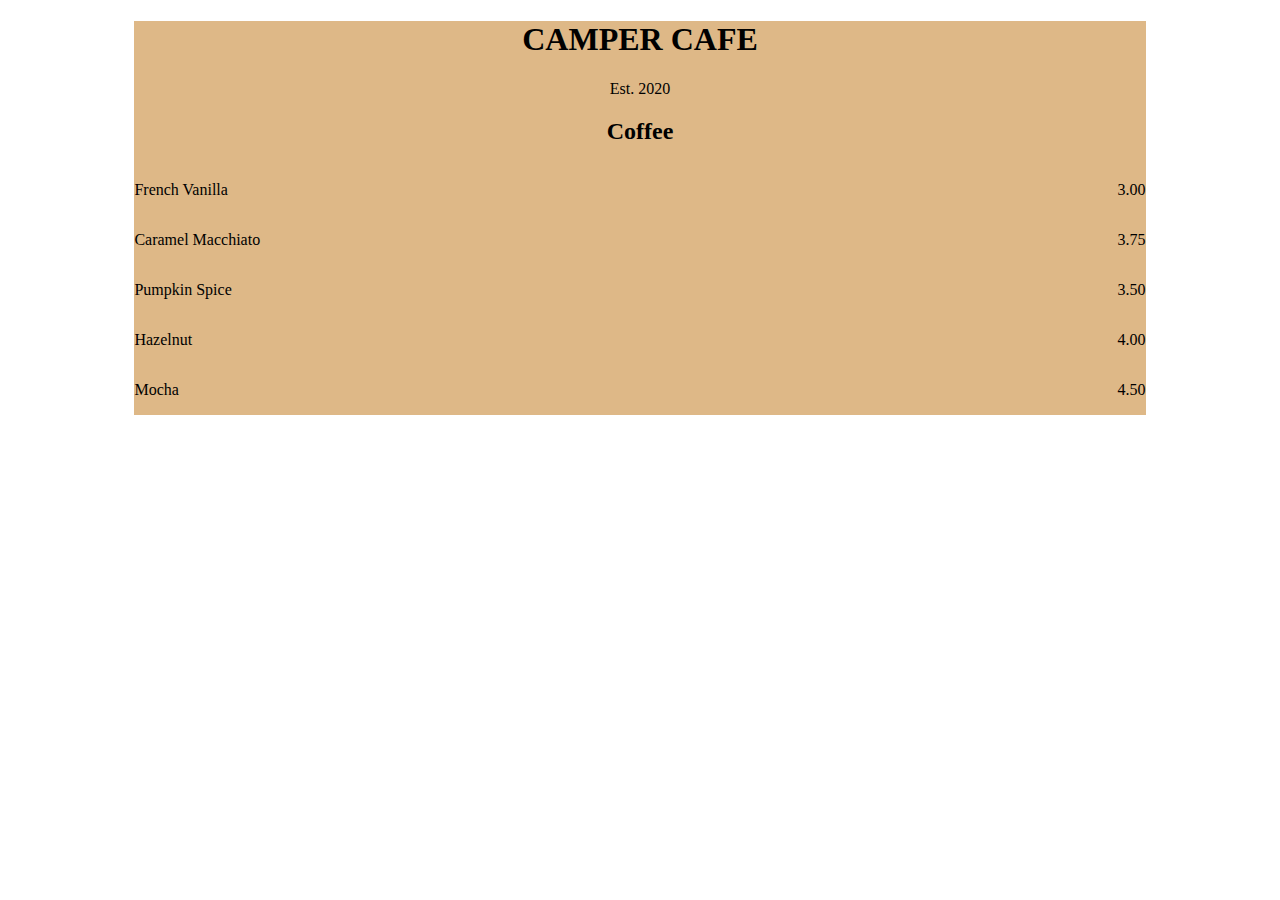
<file: Html+Css-Projects/Cafe-Menu/index.html>
<!DOCTYPE html>
<html lang="en">
<head>
    <meta charset="UTF-8">
    <!-- The `<meta name="viewport" content="width=device-width, initial-scale=1.0">` tag is used to
    control the layout and scaling of the webpage on different devices. -->
    <meta name="viewport" content="width=device-width, initial-scale=1.0">
    <title>Cafe Menu</title>
    <!-- The `<link rel="stylesheet" href="style.css">` tag is used to link an external CSS file to the
    HTML document. In this case, it is linking a CSS file named "style.css" to the HTML document.
    This allows you to apply styles and formatting to the HTML elements using CSS rules defined in
    the external CSS file. -->
    <link rel="stylesheet" href="style.css">
</head>
<body>
    <div class="menu">
     <main>
         <h1>CAMPER CAFE</h1>   
         <p>Est. 2020</p>
        <section>
            <h2>Coffee</h2>
            <article class="item"> <!--article elements commonly contain multiple elements that have related information.-->
                <p class="flavor">French Vanilla</p><p class="price">3.00</p>
            </article>
            <article class="item">
                <p class="flavor">Caramel Macchiato</p><p class="price">3.75</p>
            </article>
            <article class="item">
                <p class="flavor">Pumpkin Spice</p><p class="price">3.50</p>
            </article>
            <article class="item">
                <p class="flavor">Hazelnut</p><p class="price">4.00</p>
            </article>
            <article class="item">
                <p class="flavor">Mocha</p><p class="price">4.50</p>
            </article>
        </section>
     </main>
    </div>
    
</body>
</html>
</file>
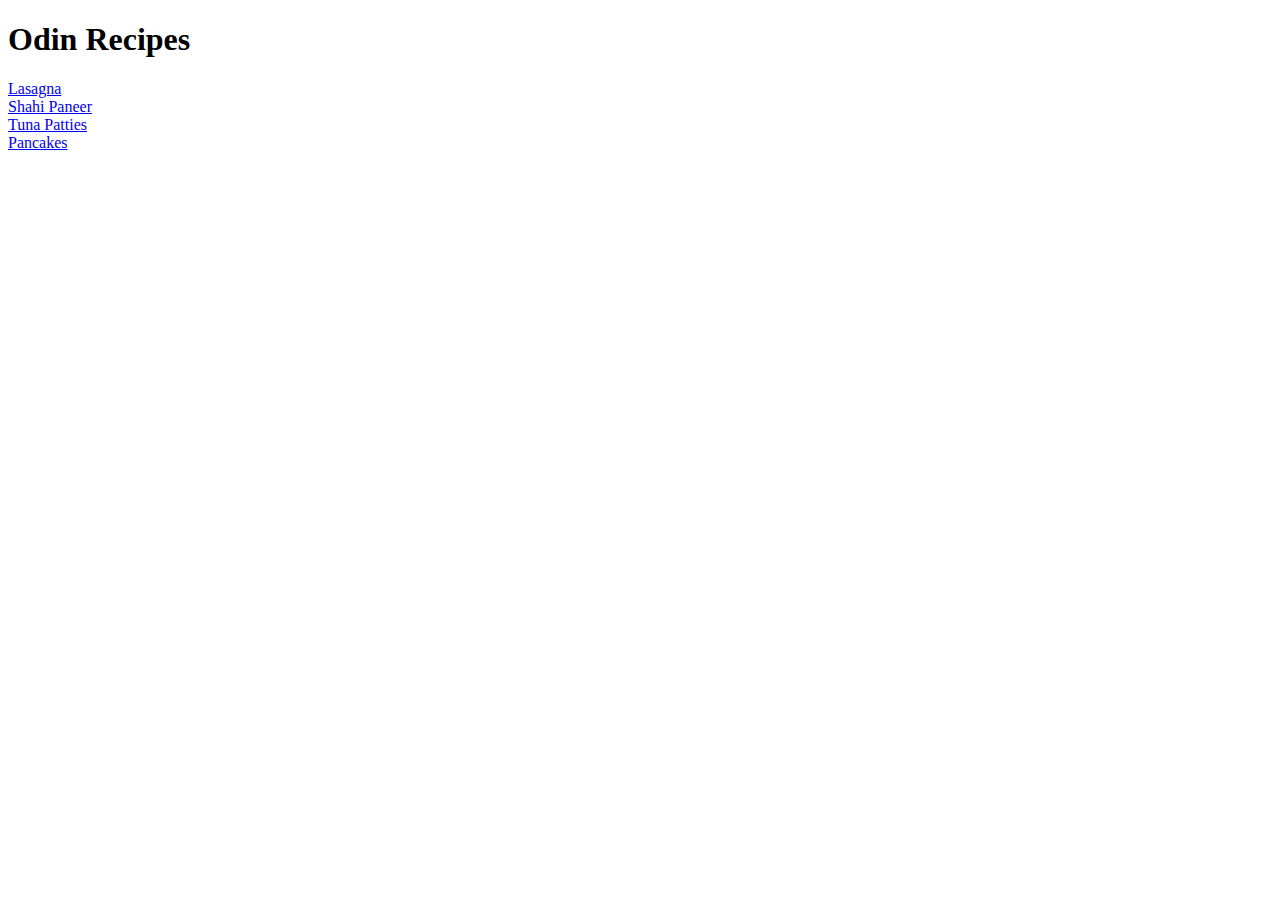
<file: Html+Css-Projects/Odin-recipes/index.html>
<!DOCTYPE html>
<html lang="en">
<head>
    <meta charset="UTF-8">
    <meta name="viewport" content="width=device-width, initial-scale=1.0">
    <title>Document</title>
</head>
<body>
    <h1>Odin Recipes</h1>
    <a href="/Html-Projects/Odin-recipes/recipes/lasagna.html">Lasagna</a>
    <br>
    <a href="/Html-Projects/Odin-recipes/recipes/shahi-panner.html">Shahi Paneer</a>
    <br>
    <a href="/Html-Projects/Odin-recipes/recipes/tuna-patties.html">Tuna Patties</a>
    <br>
    <a href="/Html-Projects/Odin-recipes/recipes/pancakes.html">Pancakes</a>

</body>
</html>
</file>
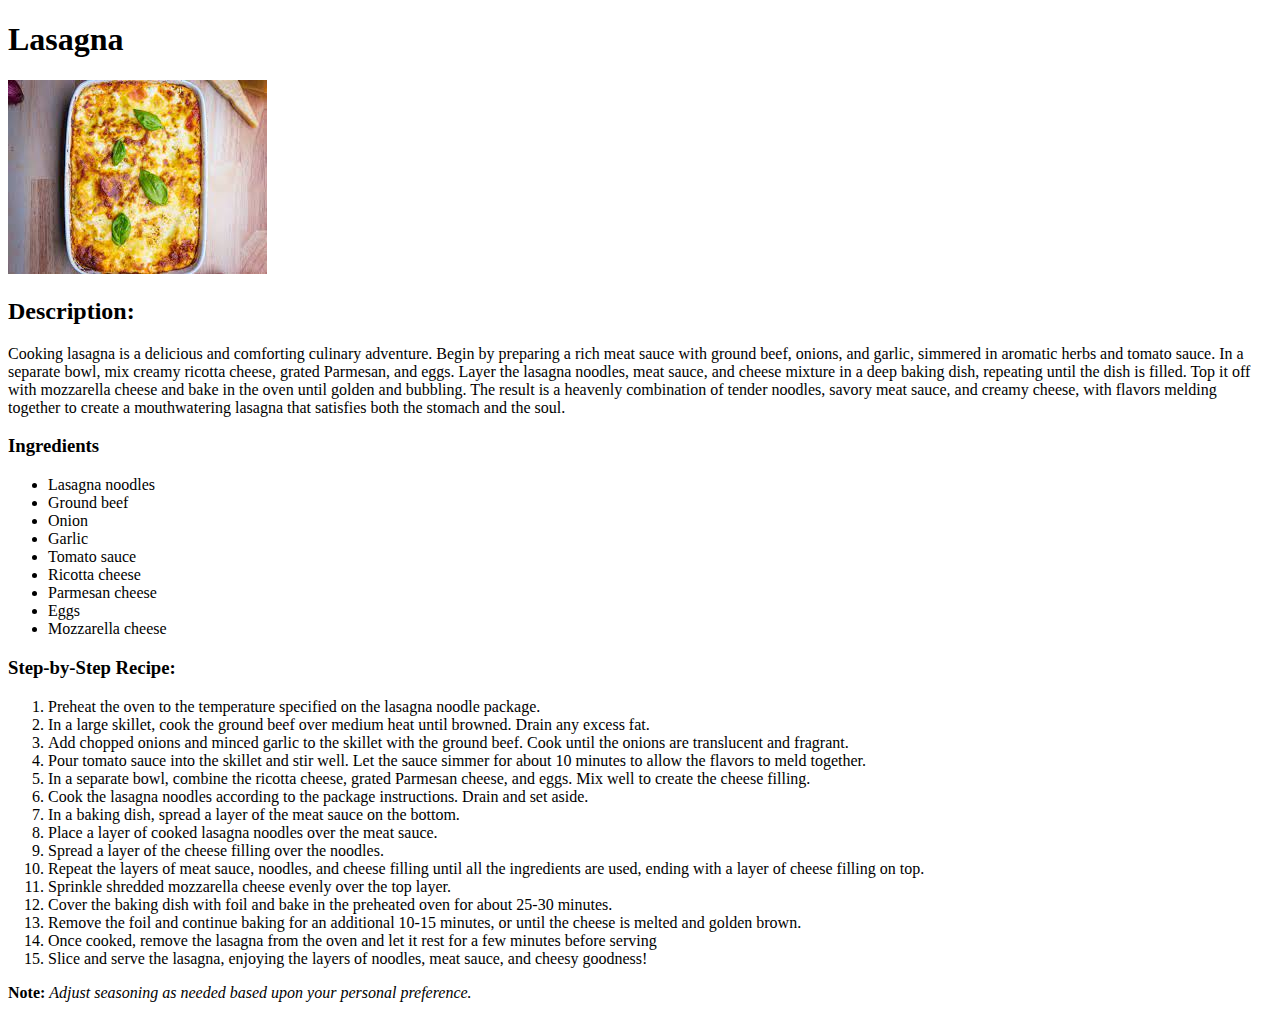
<file: Html+Css-Projects/Odin-recipes/recipes/lasagna.html>
<!DOCTYPE html>
<html lang="en">
<head>
    <meta charset="UTF-8">
    <meta name="viewport" content="width=device-width, initial-scale=1.0">
    <title>Lasagna</title>
</head>
<body>
    <h1>Lasagna</h1>
    <img src="[data-uri]" alt="">
    <br>
    <h2>Description:</h2>
    <p>Cooking lasagna is a delicious and comforting culinary adventure. Begin by preparing a rich meat sauce with ground beef, onions, and garlic, simmered in aromatic herbs and tomato sauce. In a separate bowl, mix creamy ricotta cheese, grated Parmesan, and eggs. Layer the lasagna noodles, meat sauce, and cheese mixture in a deep baking dish, repeating until the dish is filled. Top it off with mozzarella cheese and bake in the oven until golden and bubbling. The result is a heavenly combination of tender noodles, savory meat sauce, and creamy cheese, with flavors melding together to create a mouthwatering lasagna that satisfies both the stomach and the soul.</p>
    <h3>Ingredients</h3>
    <ul>
        <li>Lasagna noodles</li>
        <li>Ground beef</li>
        <li>Onion</li>
        <li>Garlic</li>
        <li>Tomato sauce</li>
        <li>Ricotta cheese</li>
        <li>Parmesan cheese</li>
        <li>Eggs</li>
        <li>Mozzarella cheese</li>
    </ul>
    <h3>Step-by-Step Recipe:</h3>
    <ol type="1">
        <li>Preheat the oven to the temperature specified on the lasagna noodle package.</li>
        <li>In a large skillet, cook the ground beef over medium heat until browned. Drain any excess fat.</li>
        <li>Add chopped onions and minced garlic to the skillet with the ground beef. Cook until the onions are translucent and fragrant.</li>
        <li>Pour tomato sauce into the skillet and stir well. Let the sauce simmer for about 10 minutes to allow the flavors to meld together.</li>
        <li>In a separate bowl, combine the ricotta cheese, grated Parmesan cheese, and eggs. Mix well to create the cheese filling.</li>
        <li>Cook the lasagna noodles according to the package instructions. Drain and set aside.</li>
        <li>In a baking dish, spread a layer of the meat sauce on the bottom.</li>
        <li>Place a layer of cooked lasagna noodles over the meat sauce.</li>
        <li>Spread a layer of the cheese filling over the noodles.</li>
        <li>Repeat the layers of meat sauce, noodles, and cheese filling until all the ingredients are used, ending with a layer of cheese filling on top.</li>
        <li>Sprinkle shredded mozzarella cheese evenly over the top layer.</li>
        <li>Cover the baking dish with foil and bake in the preheated oven for about 25-30 minutes.</li>
        <li>Remove the foil and continue baking for an additional 10-15 minutes, or until the cheese is melted and golden brown.</li>
        <li>Once cooked, remove the lasagna from the oven and let it rest for a few minutes before serving</li>
        <li>Slice and serve the lasagna, enjoying the layers of noodles, meat sauce, and cheesy goodness!</li>
    </ol>
    <strong>Note:</strong> <em>Adjust seasoning as needed based upon your personal preference.</em>

</body>
</html>
</file>
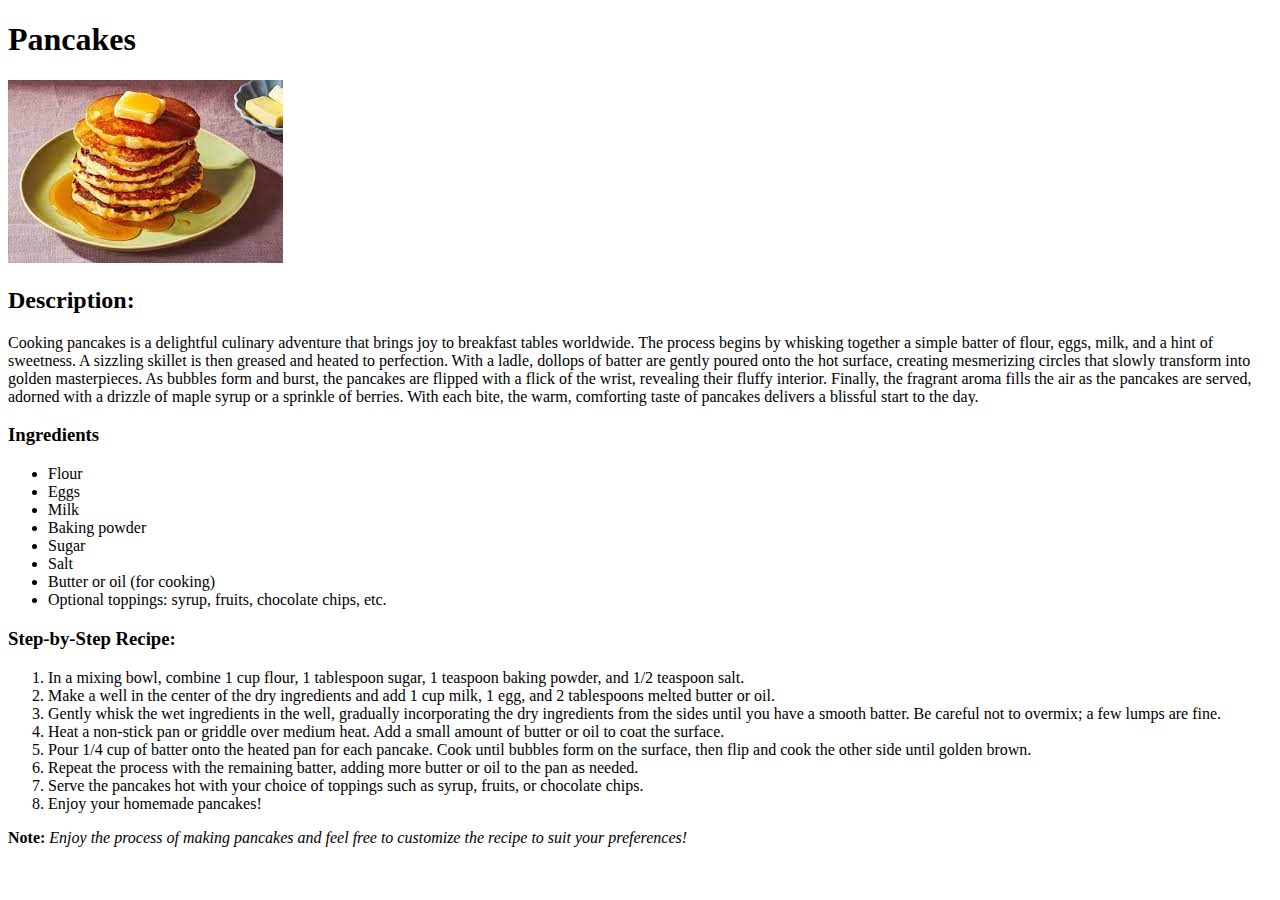
<file: Html+Css-Projects/Odin-recipes/recipes/pancakes.html>
<!DOCTYPE html>
<html lang="en">
<head>
    <meta charset="UTF-8">
    <meta name="viewport" content="width=device-width, initial-scale=1.0">
    <title>Pancakes</title>
</head>
<body>
    <h1>Pancakes</h1>
    <img src="[data-uri]" alt="">
    <br>
    <h2>Description:</h2>
    <p>Cooking pancakes is a delightful culinary adventure that brings joy to breakfast tables worldwide. The process begins by whisking together a simple batter of flour, eggs, milk, and a hint of sweetness. A sizzling skillet is then greased and heated to perfection. With a ladle, dollops of batter are gently poured onto the hot surface, creating mesmerizing circles that slowly transform into golden masterpieces. As bubbles form and burst, the pancakes are flipped with a flick of the wrist, revealing their fluffy interior. Finally, the fragrant aroma fills the air as the pancakes are served, adorned with a drizzle of maple syrup or a sprinkle of berries. With each bite, the warm, comforting taste of pancakes delivers a blissful start to the day.</p>
    <h3>Ingredients</h3>
    <ul>
        <li>Flour</li>
        <li>Eggs</li>
        <li>Milk</li>
        <li>Baking powder</li>
        <li>Sugar</li>
        <li>Salt</li>
        <li>Butter or oil (for cooking)</li>
        <li>Optional toppings: syrup, fruits, chocolate chips, etc.</li>
    </ul>
    <h3>Step-by-Step Recipe:</h3>
    <ol type="1">
        <li>In a mixing bowl, combine 1 cup flour, 1 tablespoon sugar, 1 teaspoon baking powder, and 1/2 teaspoon salt.</li>
        <li> Make a well in the center of the dry ingredients and add 1 cup milk, 1 egg, and 2 tablespoons melted butter or oil.</li>
        <li>Gently whisk the wet ingredients in the well, gradually incorporating the dry ingredients from the sides until you have a smooth batter. Be careful not to overmix; a few lumps are fine.</li>
        <li> Heat a non-stick pan or griddle over medium heat. Add a small amount of butter or oil to coat the surface.</li>
        <li>Pour 1/4 cup of batter onto the heated pan for each pancake. Cook until bubbles form on the surface, then flip and cook the other side until golden brown.</li>
        <li>Repeat the process with the remaining batter, adding more butter or oil to the pan as needed.</li>
        <li>Serve the pancakes hot with your choice of toppings such as syrup, fruits, or chocolate chips.</li>
        <li>Enjoy your homemade pancakes!</li>
    </ol>
    <strong>Note:</strong> <em>Enjoy the process of making pancakes and feel free to customize the recipe to suit your preferences!</em>
</body>
</html>
</file>
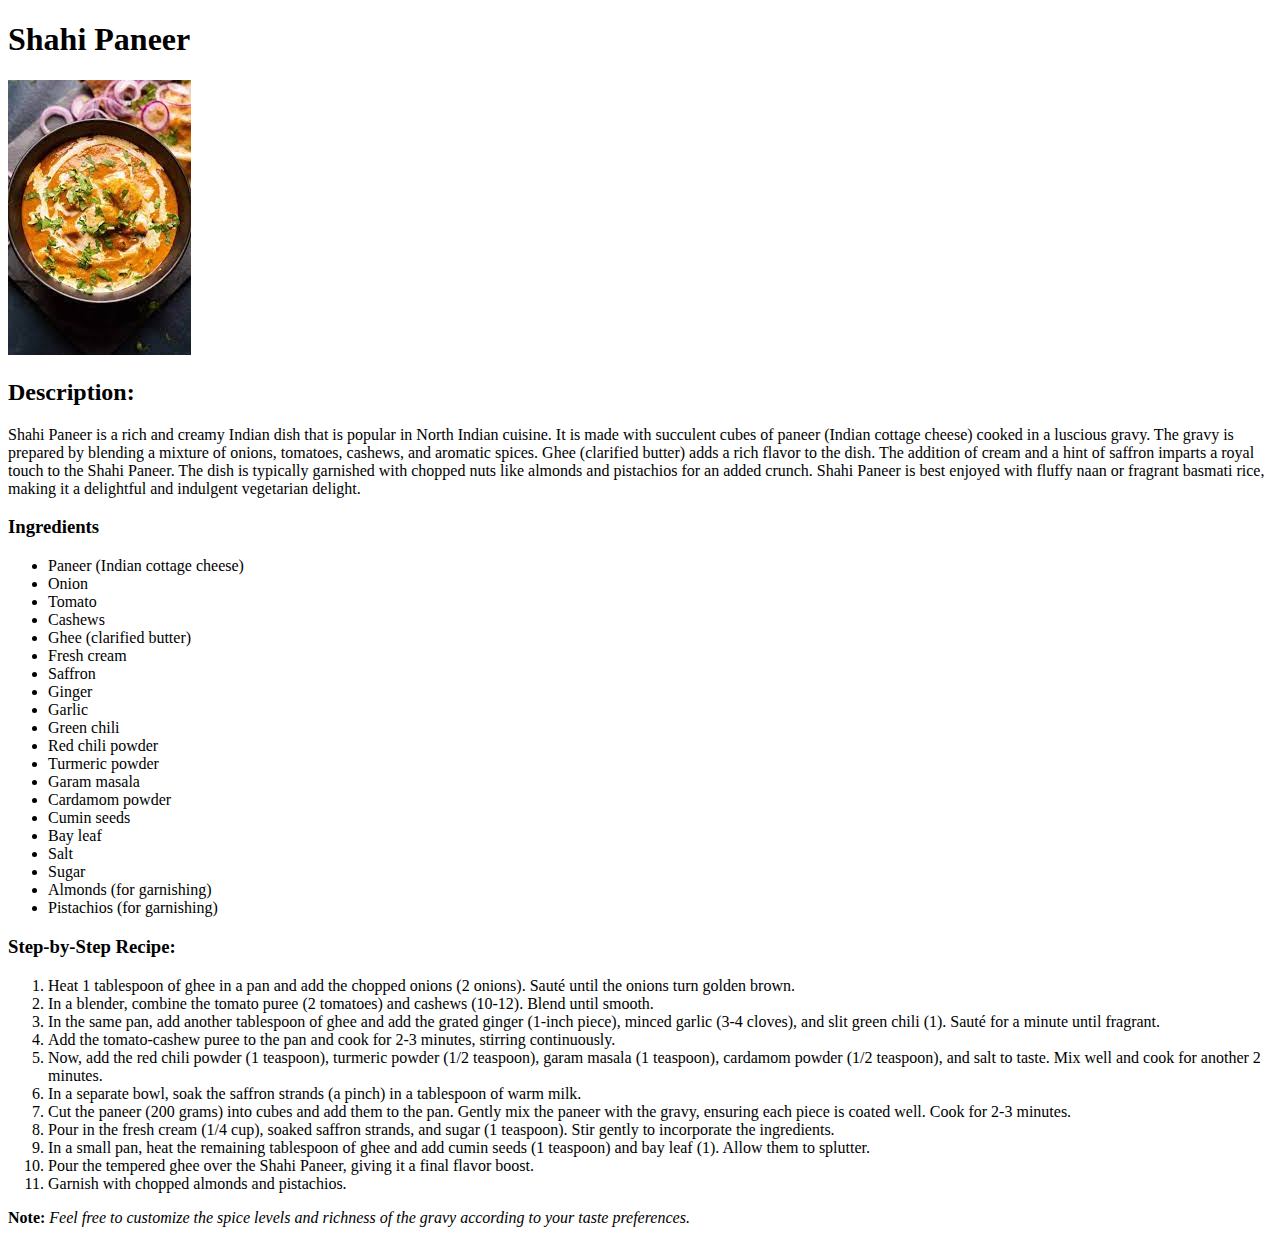
<file: Html+Css-Projects/Odin-recipes/recipes/shahi-panner.html>
<!DOCTYPE html>
<html lang="en">
<head>
    <meta charset="UTF-8">
    <meta name="viewport" content="width=device-width, initial-scale=1.0">
    <title>Shahi Paneer</title>
</head>
<body>
    <h1>Shahi Paneer</h1>
    <img src="[data-uri]" alt="">
    <br>
    <h2>Description:</h2>
    <p>Shahi Paneer is a rich and creamy Indian dish that is popular in North Indian cuisine. It is made with succulent cubes of paneer (Indian cottage cheese) cooked in a luscious gravy. The gravy is prepared by blending a mixture of onions, tomatoes, cashews, and aromatic spices. Ghee (clarified butter) adds a rich flavor to the dish. The addition of cream and a hint of saffron imparts a royal touch to the Shahi Paneer. The dish is typically garnished with chopped nuts like almonds and pistachios for an added crunch. Shahi Paneer is best enjoyed with fluffy naan or fragrant basmati rice, making it a delightful and indulgent vegetarian delight.</p>
    <h3>Ingredients</h3>
    <ul>
        <li>Paneer (Indian cottage cheese)</li>
        <li>Onion</li>
        <li>Tomato</li>
        <li>Cashews</li>
        <li>Ghee (clarified butter)</li>
        <li>Fresh cream</li>
        <li>Saffron</li>
        <li>Ginger</li>
        <li>Garlic</li>
        <li>Green chili</li>
        <li>Red chili powder</li>
        <li>Turmeric powder</li>
        <li>Garam masala</li>
        <li>Cardamom powder</li>
        <li>Cumin seeds</li>
        <li>Bay leaf</li>
        <li>Salt</li>
        <li>Sugar</li>
        <li>Almonds (for garnishing)</li>
        <li>Pistachios (for garnishing)</li>
      </ul>
      <h3>Step-by-Step Recipe:</h3>
      <ol>
        <li>Heat 1 tablespoon of ghee in a pan and add the chopped onions (2 onions). Sauté until the onions turn golden brown.</li>
        <li>In a blender, combine the tomato puree (2 tomatoes) and cashews (10-12). Blend until smooth.</li>
        <li>In the same pan, add another tablespoon of ghee and add the grated ginger (1-inch piece), minced garlic (3-4 cloves), and slit green chili (1). Sauté for a minute until fragrant.</li>
        <li>Add the tomato-cashew puree to the pan and cook for 2-3 minutes, stirring continuously.</li>
        <li>Now, add the red chili powder (1 teaspoon), turmeric powder (1/2 teaspoon), garam masala (1 teaspoon), cardamom powder (1/2 teaspoon), and salt to taste. Mix well and cook for another 2 minutes.</li>
        <li>In a separate bowl, soak the saffron strands (a pinch) in a tablespoon of warm milk.</li>
        <li>Cut the paneer (200 grams) into cubes and add them to the pan. Gently mix the paneer with the gravy, ensuring each piece is coated well. Cook for 2-3 minutes.</li>
        <li>Pour in the fresh cream (1/4 cup), soaked saffron strands, and sugar (1 teaspoon). Stir gently to incorporate the ingredients.</li>
        <li>In a small pan, heat the remaining tablespoon of ghee and add cumin seeds (1 teaspoon) and bay leaf (1). Allow them to splutter.</li>
        <li>Pour the tempered ghee over the Shahi Paneer, giving it a final flavor boost.</li>
        <li>Garnish with chopped almonds and pistachios.</li>
        </ol>
        <strong>Note:</strong> <em>Feel free to customize the spice levels and richness of the gravy according to your taste preferences.</em>
</body>
</html>
</file>
<file: Html+Css-Projects/Cafe-Menu/style.css>
/* The CSS code `h1,h2,p{ text-align: center; }` is setting the text alignment to center for all
`<h1>`, `<h2>`, and `<p>` elements on the webpage. */
h1,h2,p{
    text-align: center;
}
body{
    background-image: url(https://cdn.freecodecamp.org/curriculum/css-cafe/beans.jpg);
}

/* The CSS code `div{ width: 80%; background-color: burlywood; margin-left: auto; margin-right: auto;
}` is styling all `<div>` elements on the webpage. This is a type selector
div{
    width: 80%;
    background-color: burlywood;
    margin-left: auto;
    margin-right: auto;
}*/
.item p{
    display: inline-block;
}
.flavor{
    width: 75%;
    text-align: left;
}
.price{
    width: 25%;
    text-align: right;
}
.menu{
    width: 80%;
    background-color: burlywood;
    margin-left: auto;
    margin-right: auto;
}
</file>
